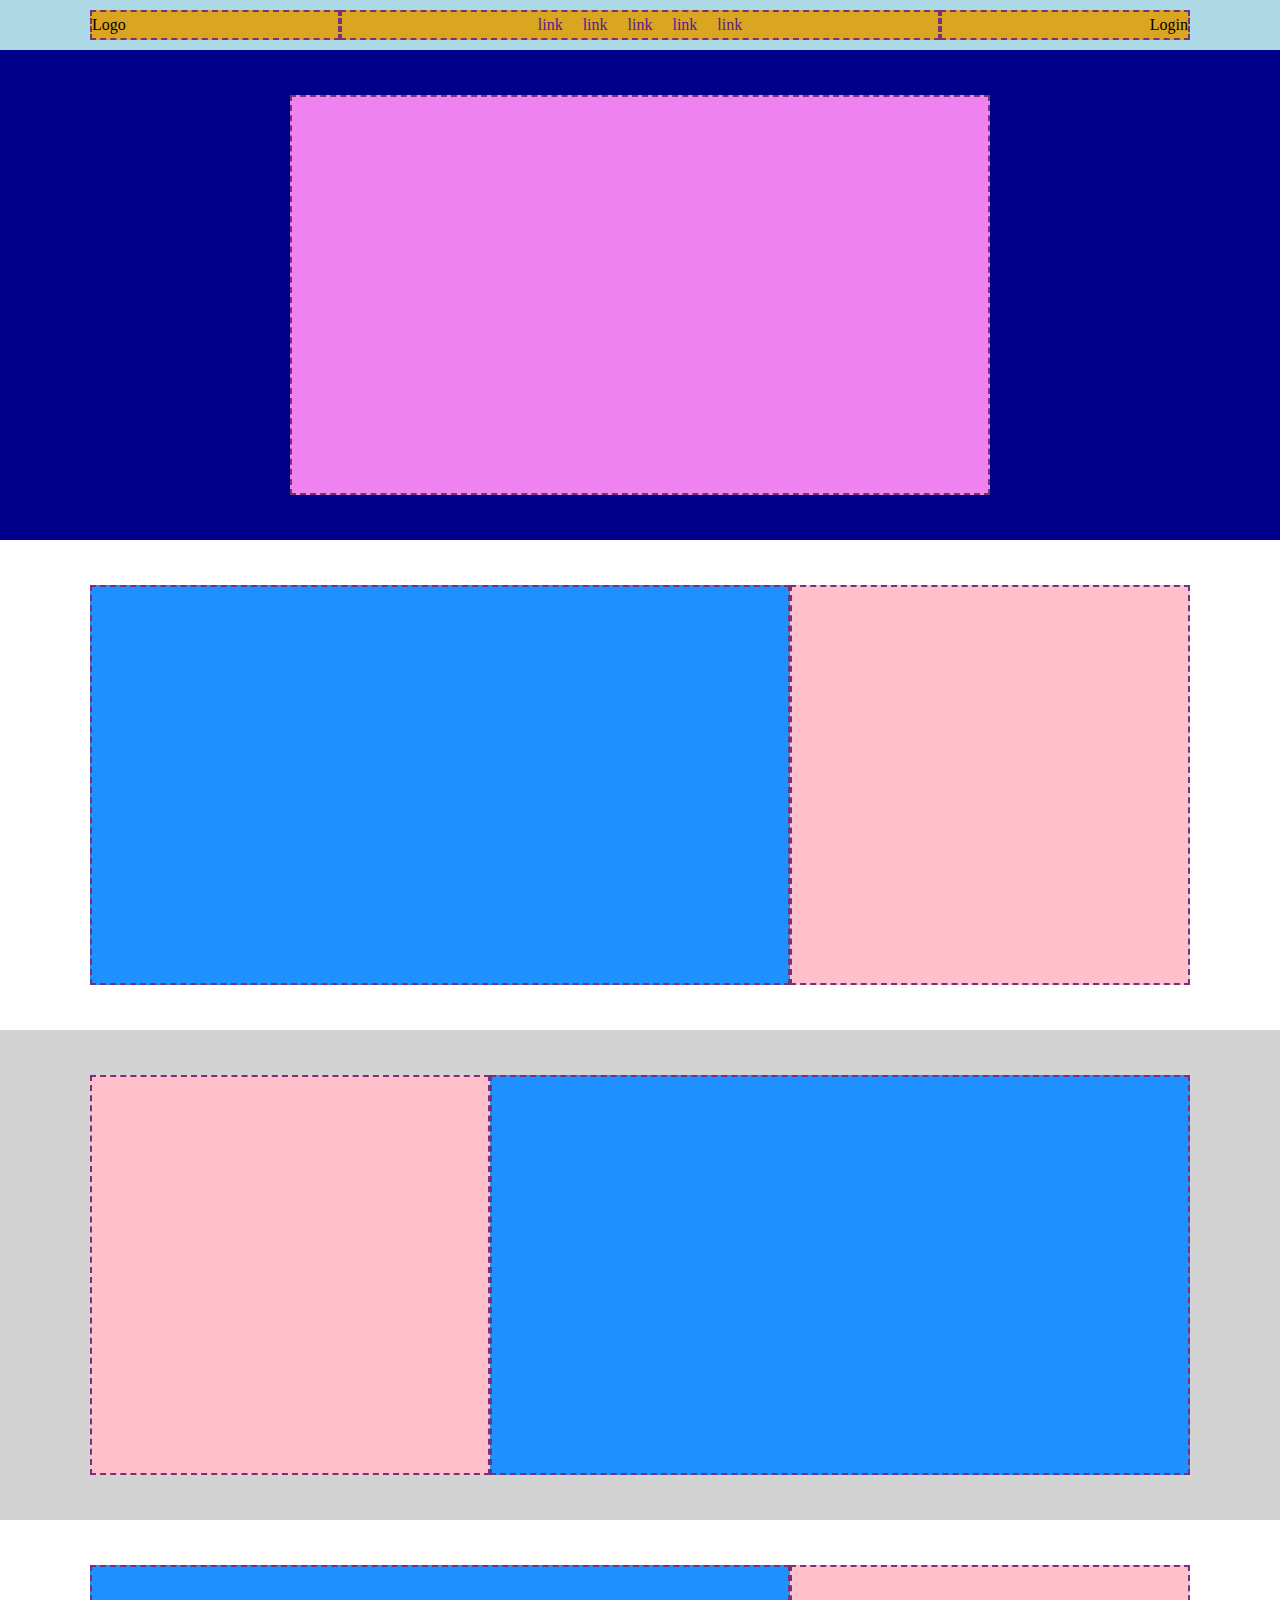
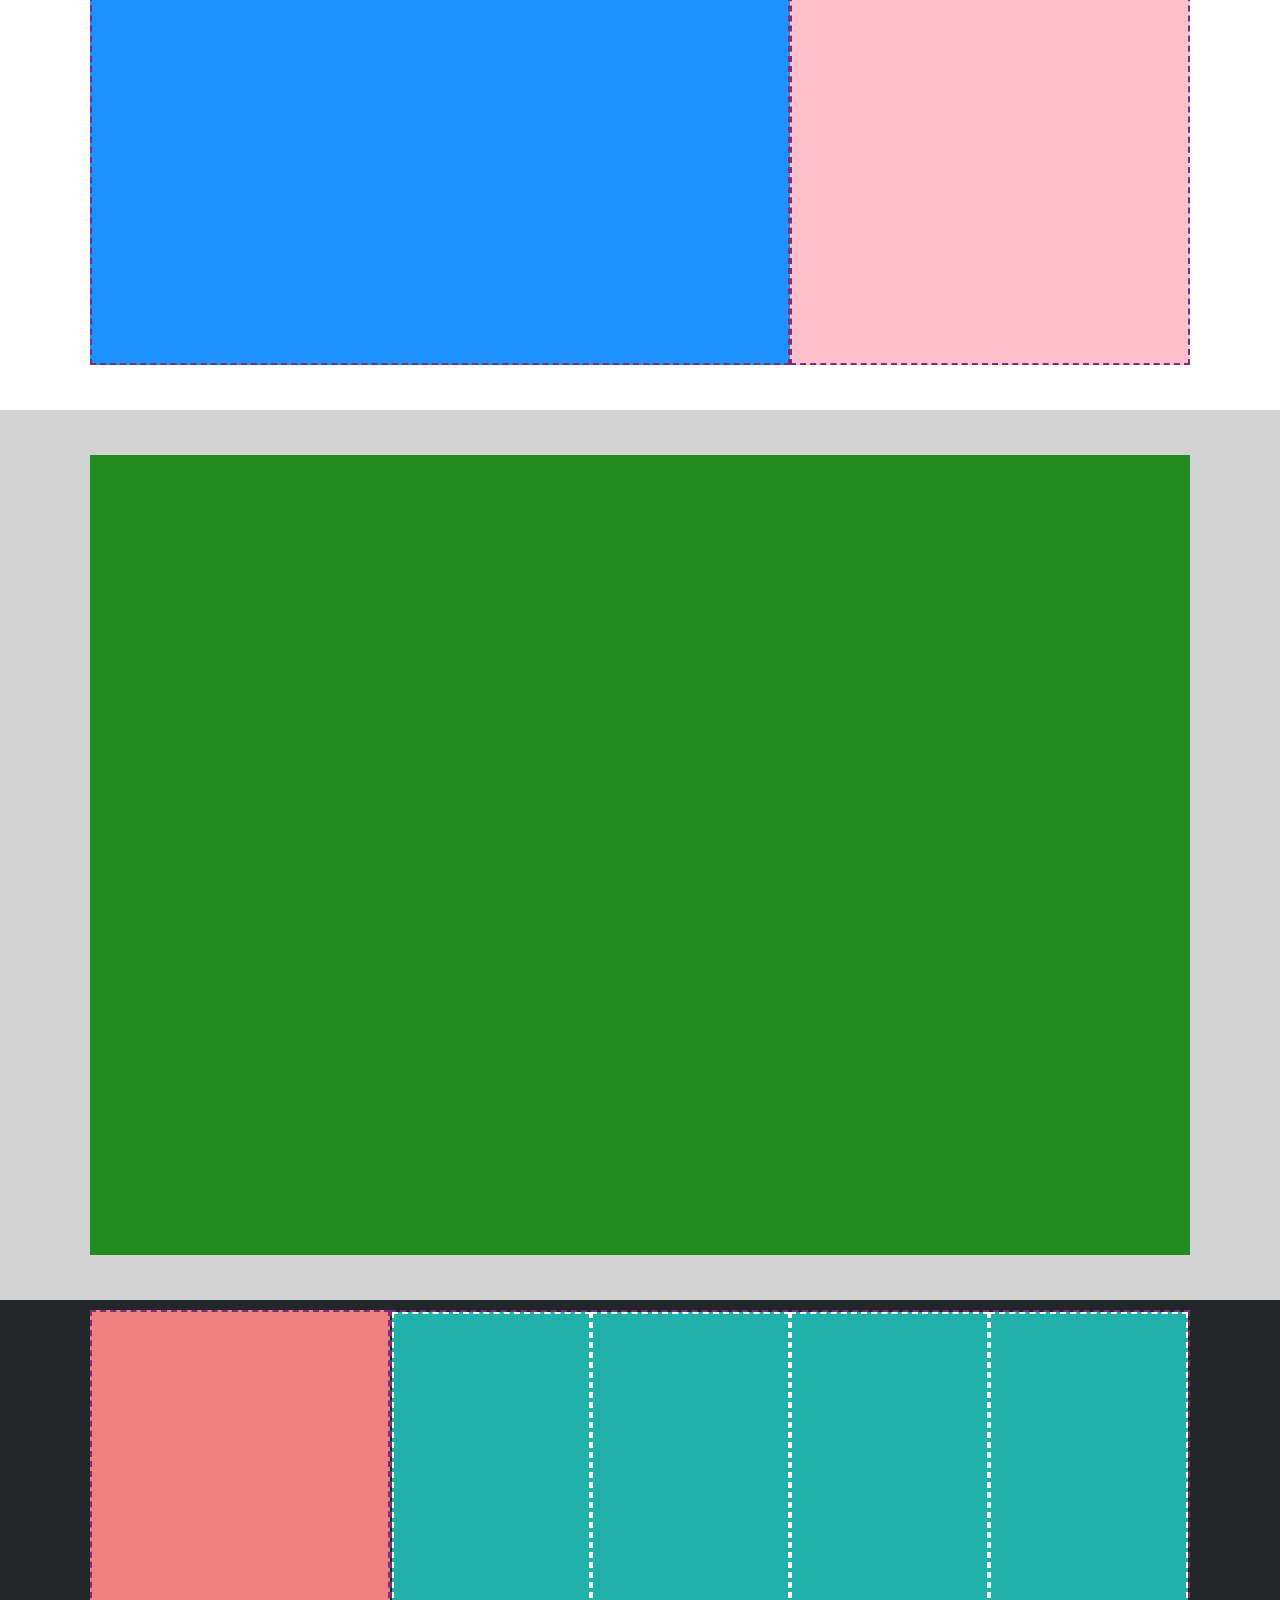
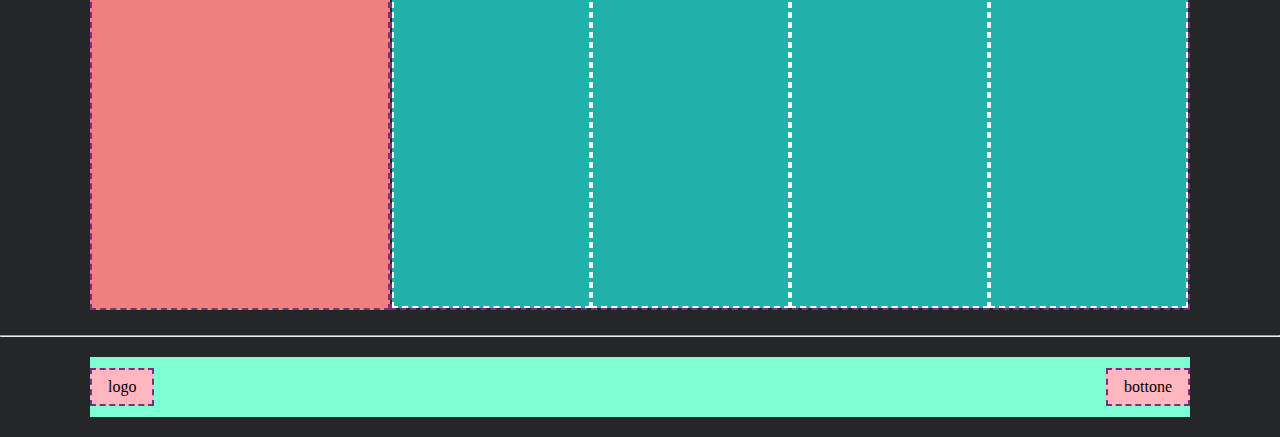
<file: index.html>
<!DOCTYPE html>
<html lang="it">
<head>
    <meta charset="UTF-8">
    <meta name="viewport" content="width=device-width, initial-scale=1.0">
    <link rel="stylesheet" href="css/style.css">
    <title>Struttura Discord</title>
</head>
<body>
    
    <!-- parte dell'header -->
    <header>
        
        <!-- barra di navigazione in alto -->
        <nav id="navbar">
            <div id="flex-content">

                <div class="col-nav">
                    <!-- logo -->
                    <div id="logo">
                        Logo
                    </div>
                </div>

                <div class="col-nav center">
                    <!-- lista items -->
                    <ul class="nav-list">
                        <li>
                            <a href="">
                                link
                            </a>
                        </li>
                        <li>
                            <a href="">
                                link
                            </a>
                        </li>
                        <li>
                            <a href="">
                                link
                            </a>
                        </li>
                        <li>
                            <a href="">
                                link
                            </a>
                        </li>
                        <li>
                            <a href="">
                                link
                            </a>
                        </li>
                    </ul>
                </div>
                <div class="col-nav">
                    <!-- login -->
                    <div id="login">
                        Login
                    </div>
                </div>
            </div>

        </nav>

    </header>

    <!-- parte centrale -->
    <main>
        
        <!-- sezione con descrizioni -->
        <section>

            <!-- parte introduttiva con solo testo e immagine di sfondo -->
            <div class="row" id="start">
                <div class="text-box"></div>
            </div>

            <!-- prima parte con immagine a sx e testo a sx -->
            <div class="row">
                <figure class="image"></figure>
                <aside class="text"></aside>
            </div>

            <!-- seconda parte con immagine a dx e testo a sx -->
            <div class="row">
                <aside class="text"></aside>
                <figure class="image"></figure>
            </div>

            <!-- terza parte con testo a sx e testo a dx -->
            <div class="row">
                <figure class="image"></figure>
                <aside class="text"></aside>
            </div>

        </section>

        <!-- sezione con immagine e testo in basso -->
        <section>
            <div class="box-row">
                <div class="box"></div>
            </div>
        </section>
    </main>

    <!-- parte del footer -->
    <footer>

        <div class="flex-footer">

            <!-- contenuto social -->
            <aside class="sidebar"></aside>

            <!-- contenuto informativo -->
            <nav id="nav-footer">
                <div class="col-footer"></div>
                <div class="col-footer"></div>
                <div class="col-footer"></div>
                <div class="col-footer"></div>
            </nav>
        </div>

        <!-- linea divisoria -->
        <hr>

        <!-- barra con logo e bottone -->
        <nav id="navbar-footer">

            <div id="nav-content">

                <!-- logo in basso -->
                <div class="item-footer">
                    logo
                </div>

                <!-- pulsante in basso -->
                <div class="item-footer">
                    bottone
                </div>

            </div>

        </nav>

    </footer>

</body>
</html>
</file>
<file: css/style.css>
/* proprietà generali */
*{
    margin:0;
    box-sizing: border-box;
}

/* regole barra di navigazione in alto */
#navbar{
    height: 50px;
    background-color: #ADD8E6;
}

#navbar, #flex-content{
    display: flex;
    justify-content: center;
    align-items: center;

}

ul.nav-list{
    display: flex;
    justify-content: center;
    list-style-type: none;
    padding: 0;
}

/* definizione colonne */
.col-nav{
    min-width: 250px;
    min-height: 30px;
    line-height: 25px;
    background-color: goldenrod;
    border: 2px rgb(120, 48, 120) dashed;
}

.center{
    min-width: 600px;
}

li a{
    text-align: center;
    text-decoration: none;
    margin: 0 10px;

}

#logo{
    text-align: left;
}

#login {
    text-align: right;
}

/* proprietà parte centrale */

/* rettangoli */
div.row{
    /* height: 500px; */
    display: flex;
    justify-content: center;
    align-items: center;
}

/* colore solo per le righe dispari */
div.row:nth-child(odd){
    background-color: #D3D3D3;
}

#start{
    background-color: #00008B;
}

/* box per il testo iniziale della prima parte */
.text-box{
    min-height: 400px;
    min-width: 700px;
    background-color: #EE82EE; 
    border:rgb(120, 48, 120) 2px dashed;
    margin: 45px 0;
}

/* box immagini */

figure.image, aside.text, .box{
    margin: 45px 0;
}

div.box-row{
    display:flex;
    justify-content: center;
}

figure.image{
    min-height: 400px;
    min-width: 700px;
    background-color: #1E90FF;
    border: rgb(120, 48, 120) 2px dashed;
}

/* box testo affiancato a immagini */
aside.text{
    min-height: 400px;
    min-width: 400px;
    background-color: #FFC0CB;
    border: rgb(120, 48, 120) 2px dashed;
}

/* parte con immagine e testo in basso */

div.box-row{
    background-color: #D3D3D3;
}

.box{
    min-width: 1100px;
    min-height: 800px;
    background-color:#228B22;
}

/* regole parte footer */

footer{
    background-color:#23272A;
}

/* regole del contenuto social e contenuto informativo */
aside.sidebar,
#nav-footer{
    margin-top: 10px;
    margin-bottom: 25px;
    min-height: 600px;
}

div.flex-footer{
    display: flex;
    justify-content: center;
    align-items:flex-start;
}

aside.sidebar{
    display: flex;
    min-width: 300px;
    background-color: #F08080;
    border: rgb(120, 48, 120) 2px dashed;
}

#nav-footer{
    display: flex;
    min-width: 800px;
    border:rgb(120, 48, 120) 2px dashed;
}

div.col-footer{
    width: calc(100% / 4);
    background-color: #20B2AA;
    border: rgb(255, 255, 255) 2px dashed;
}

/* regole per logo e bottone finale */

#navbar-footer{
    display: flex;
    justify-content: center;
    height: 100px;
}

#nav-content{
    display:flex;
    align-items: center;
    justify-content: space-between;
    background-color: #7FFFD4;
    margin: 20px 0;
    min-width: 1100px;
}

.item-footer{
    background-color: #FFB6C1;
    padding: 8px 16px;
    border:rgb(120, 48, 120) 2px dashed;
}
</file>
